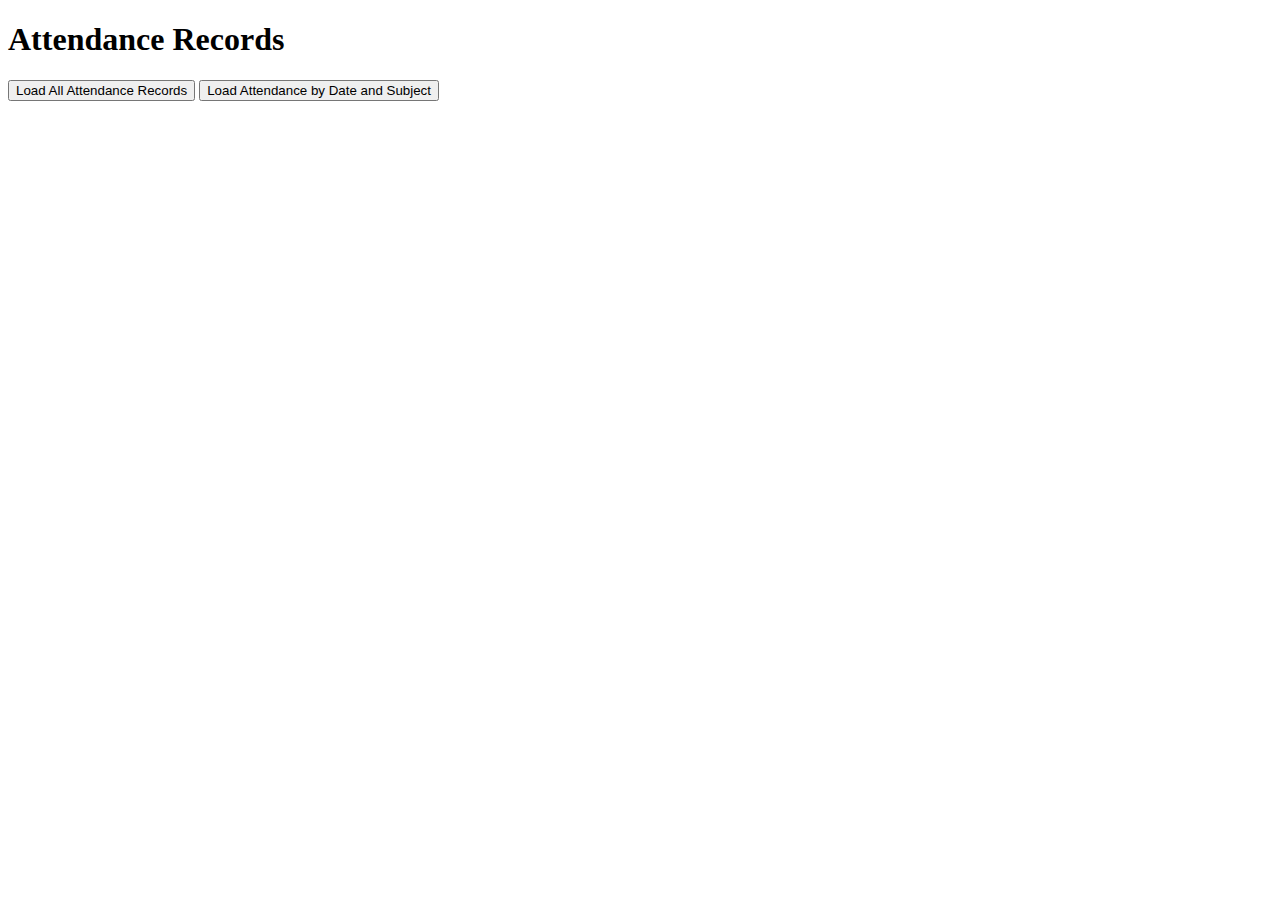
<file: Front_End/attendance.html>
<!DOCTYPE html>
<html>
<head>
    <title>Attendance Management</title>
    <script src="main.js" defer></script>
</head>
<body>
    <h1>Attendance Records</h1>
    <button onclick="loadAll()">Load All Attendance Records</button>
    <button onclick="loadByDateAndSubject()">Load Attendance by Date and Subject</button>
    
    <div id="attendanceContainer"></div>
</body>
</html>
</file>
